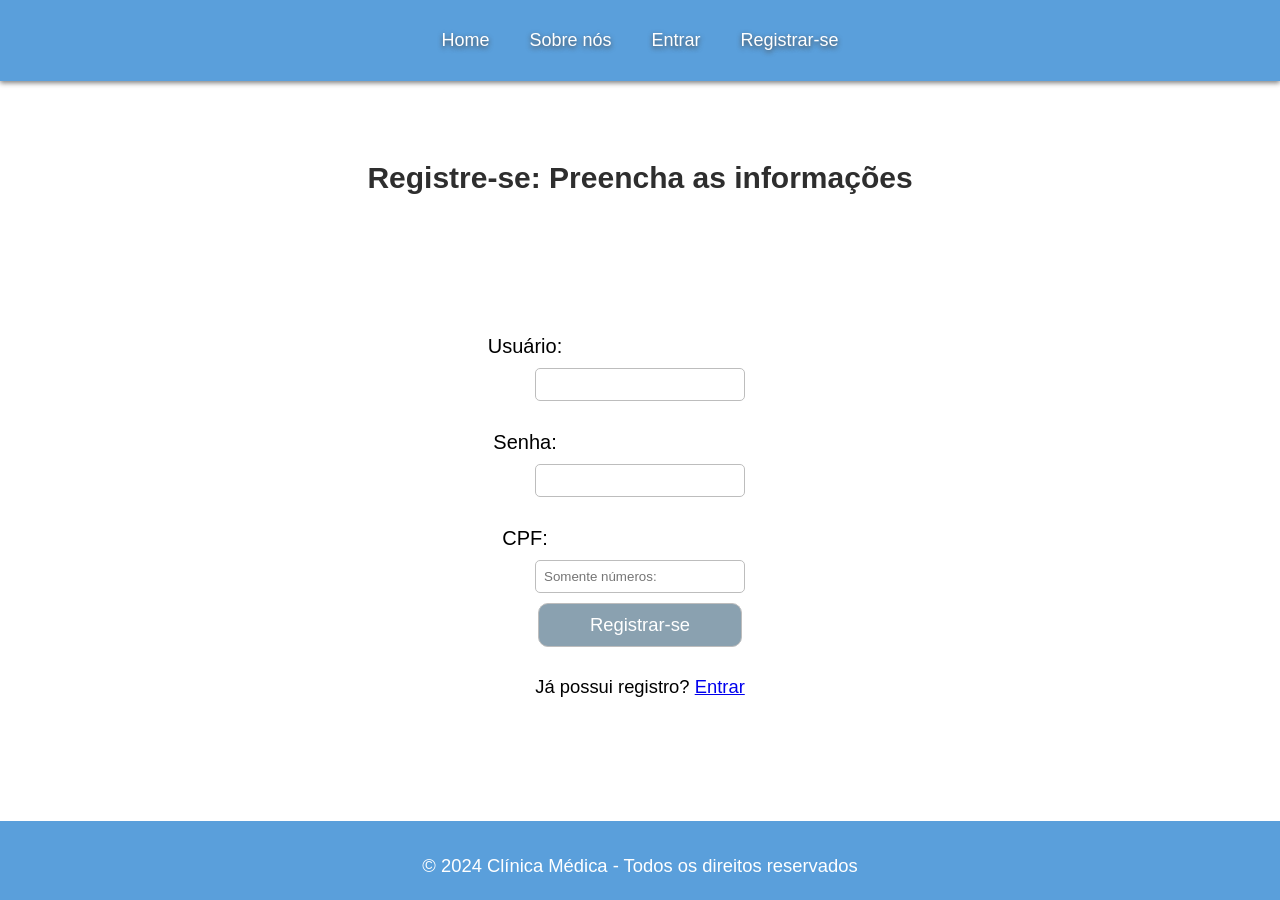
<file: cadastrar.html>
<!DOCTYPE html>
<html lang="pt-BR">
<head>
    <meta charset="UTF-8">
    <meta name="viewport" content="width=device-width, initial-scale=1.0">
    <link rel="stylesheet" href="credenciais.css">
    <title>Cadastrar-se | Clinica Médica</title>
</head>
<body>
    <header>
        <nav> 
            <ul>
                <ul>
                    <li><a href="index.html">Home</a></li>
                    <li><a href="#">Sobre nós</a></li>
                    <li><a href="login.html">Entrar</a></li>
                    <li><a href="cadastrar.html">Registrar-se</a></li>
                </ul>
            </ul>
        </nav> 
    </header>
    <main>
        <h1 id="title">Registre-se: Preencha as informações</h1>
        <form name="credenciais" onsubmit="return checkCredenciais()">
            <div class="input-account">
                <label for="user-register">Usuário:</label>
                <input type="text" id="user-register" name="user-register" required>
                <label for="password-register">Senha:</label>
                <input type="text" id="password-register" name="password-register" required>
                <label for="tell-register">CPF:</label>
                <input type="text" id="cpf-register" name="cpf-register" placeholder="Somente números:" required>
                <input type="submit" value="Registrar-se">
                <p>Já possui registro? <a href="login.html">Entrar</a></p>
            </div>
        </form> 
    </main>
<footer>
    <p>&copy; 2024 Clínica Médica - Todos os direitos reservados </p> <!--$copy; geração do Czinho de CopyRight-->
</footer>
<script src="authentication.js"></script>
</body>
</html>
</file>
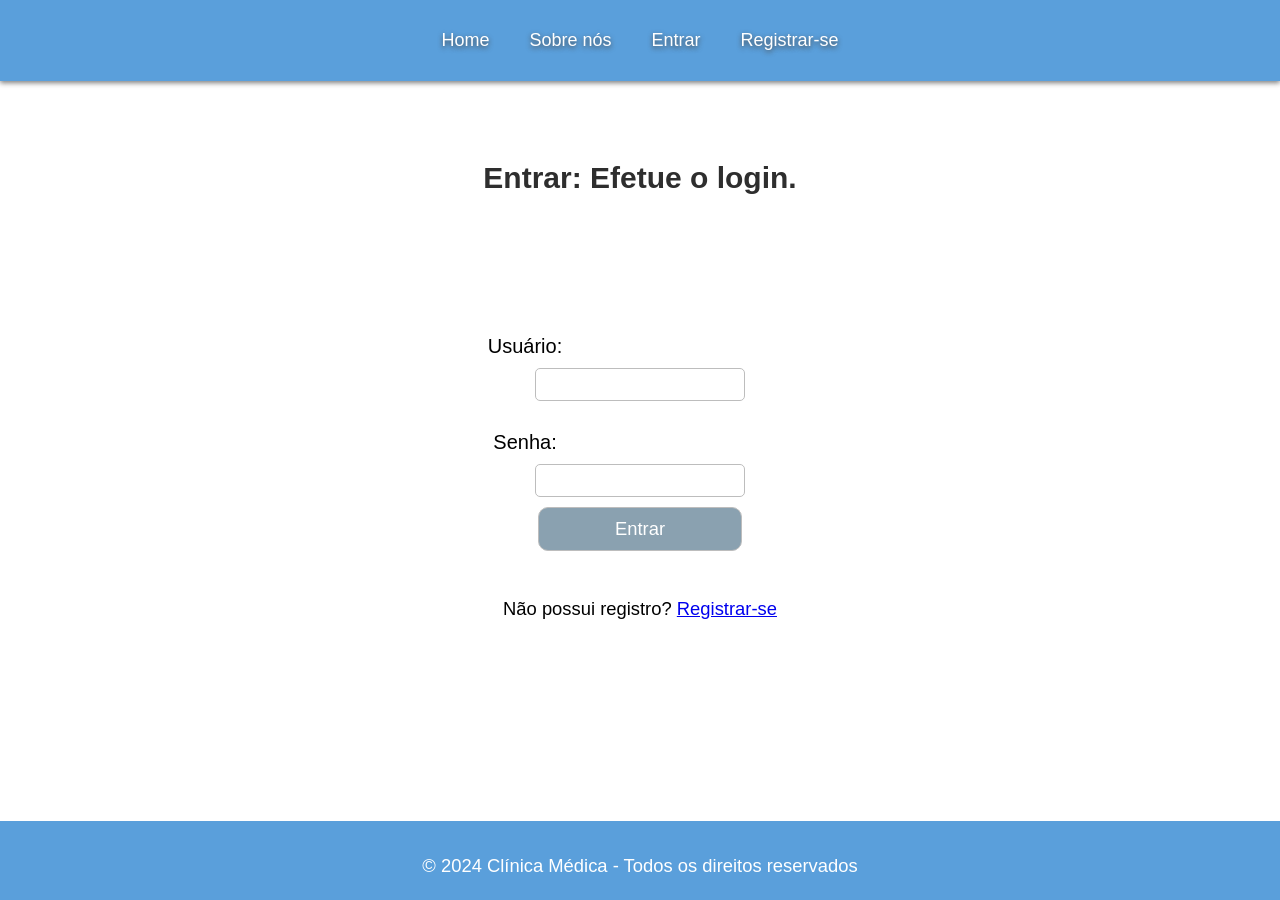
<file: login.html>
<!DOCTYPE html>
<html lang="pt-BR">
<head>
    <meta charset="UTF-8">
    <meta name="viewport" content="width=device-width, initial-scale=1.0">
    <link rel="stylesheet" href="credenciais.css">
    <script src="https://accounts.google.com/gsi/client" async></script>
    <title>Login | Clinica Médica</title>
</head>
<body>
    <header>
        <nav> 
            <ul>
                <ul>
                    <li><a href="index.html">Home</a></li>
                    <li><a href="#">Sobre nós</a></li>
                    <li><a href="login.html">Entrar</a></li>
                    <li><a href="cadastrar.html">Registrar-se</a></li>
                </ul>
            </ul>
        </nav> 
    </header>
    <main>
        <h1 id="title">Entrar: Efetue o login.</h1>
        <div class="input-account">
            <label for="user-info">Usuário:</label>
            <input type="text" id="user-info" name="user-info" required>
            <label for="password-info">Senha:</label>
            <input type="text" id="password-info" name="password-info" required>
            <input type="button" value="Entrar" onclick="checkLogin()">
            <div class="container">
                <div id="buttonDiv"></div><br>
            </div>
            <p>Não possui registro? <a href="cadastrar.html">Registrar-se</a></p>
        </div>
    </main>
<footer>
    <p>&copy; 2024 Clínica Médica - Todos os direitos reservados </p> <!--$copy; geração do Czinho de CopyRight-->
</footer>
<script src="authentication.js"></script>
</body>
</html>
</file>
<file: credenciais.css>
/*Estilizando o grupo body*/
body{
    margin: 0;
    padding: 0;
    box-sizing: border-box;
    display: flex;
    flex-direction: column;
    min-height: 100vh;
    width: 100%;
    background-image: url();
}

/*Estilizando o cabeçalho da página e também o menu de navegações*/
header{
    background-color: rgb(90, 159, 219);
    padding: 30px 0;
    text-align: center;
    font-family: Arial, Helvetica, sans-serif;
    font-size: 18px;
    box-shadow: 0 2px 5px rgba(118, 118, 118, 0.95);
}
nav ul{
    list-style: none;
    padding: 0;
    margin: 0;
    display: flex;
    justify-content: center;
}
nav ul li{
    margin: 0 20px;
}
nav ul li a{
    color: rgb(255, 255, 255);
    text-decoration: none;
    text-shadow: 0 2px 5px rgba(72, 72, 72, 0.95);
}
a:hover{
    color: rgb(66, 79, 113);
}

/* Estilizando os conteúdos principais da página constituintes da main*/
main{
    flex: 1;
}
h1[id="title"]{ 
    text-align: center;
    font-family:'Trebuchet MS', 'Lucida Sans Unicode', 'Lucida Grande', 'Lucida Sans', Arial, sans-serif;
    font-size: 30px;
    color: rgb(46, 46, 46);
    padding-top: 60px;
}
.input-account{
    display: flex;
    align-items: center;
    flex-direction: column;
    justify-content: center;
    padding-top: 100px;
}
label{
    padding-right: 230px;
    font-family: 'Trebuchet MS', 'Lucida Sans Unicode', 'Lucida Grande', 'Lucida Sans', Arial, sans-serif;
    padding-top: 20px;
    font-size: 20px;
}
input[type="password"],
input[type="text"],
input[type="number"]{
  padding: 8px;
  margin: 10px;
  border-radius: 5px;
  border: 1px solid #bdbdbd;
  width: 15%;
}
input[type="button"],
input[type="submit"]{
    padding: 10px;
    width: 16%;
    border: 1px solid #bdbdbd;
    border-radius: 10px;
    font-size: 115%;
    background-color: rgb(138, 161, 176);
    color: white;
}
input[type="submit"]:hover,
input[type="button"]:hover{
    background-color: #5e6e77;
}
p{
    font-family: Arial, Helvetica, sans-serif;
    padding-top: 10px;
    font-size: 115%;
}

/*Estilizando o rodapé da página.*/
footer{
    background-color: rgb(90, 159, 219);
    color: white;
    text-align: center;
    padding: 5px 0;
    margin-top: 20px;
    font-family: Arial, Helvetica, sans-serif;
}
</file>
